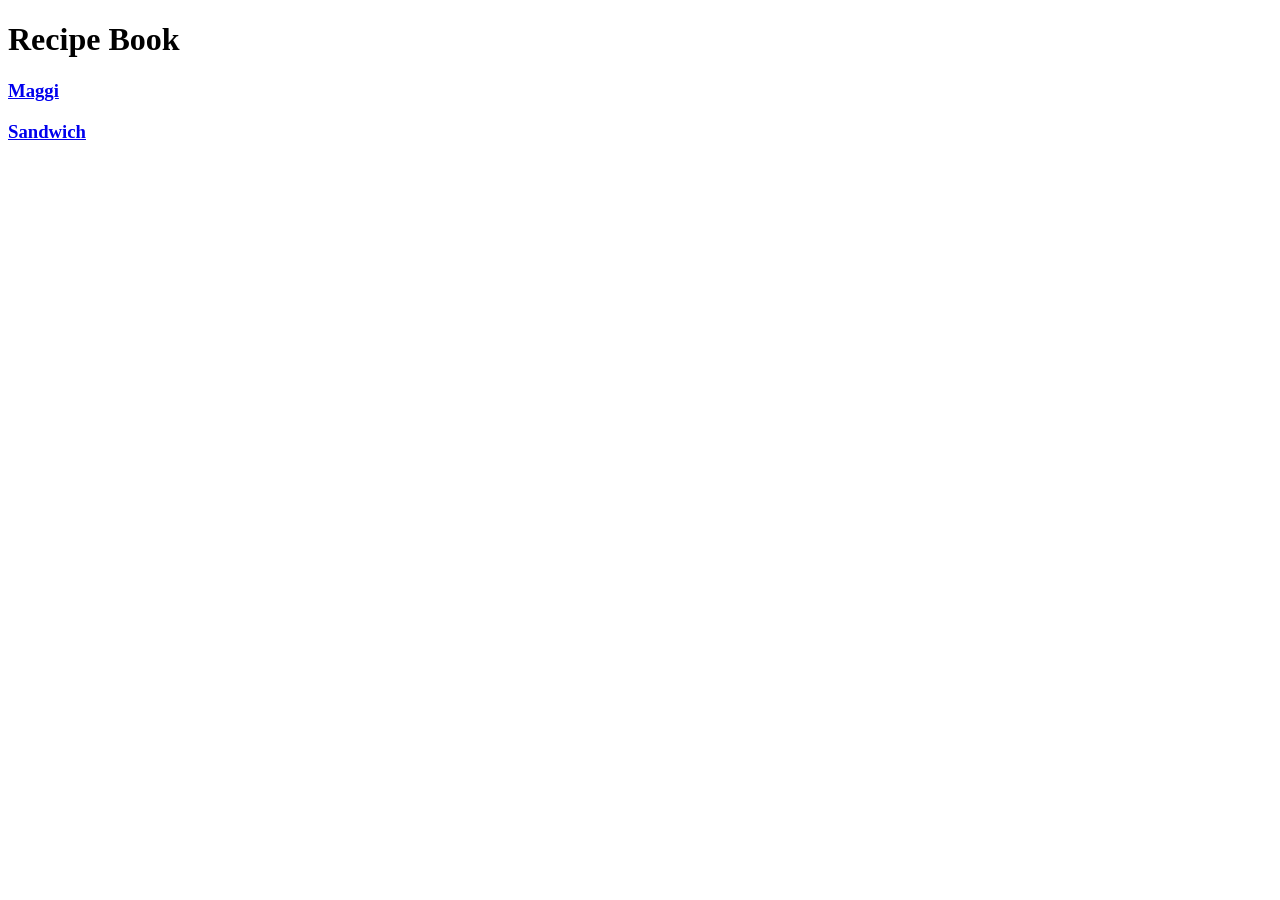
<file: index.html>
<!DOCTYPE html>
<html lang="en">
<head>
    <meta charset="UTF-8">
    <meta name="viewport" content="width=device-width, initial-scale=1.0">
    <title>Recipe Book | Vasu Gupta</title>
</head>
<body>
    <h1> Recipe Book</h1>
    <h3> <a href = "./recipes/maggi.html" > <p> Maggi</a>  </h3>
    <h3> <a href = "./recipes/sandwich.html"> Sandwich</a> </h3>
</body>
</html>
</file>
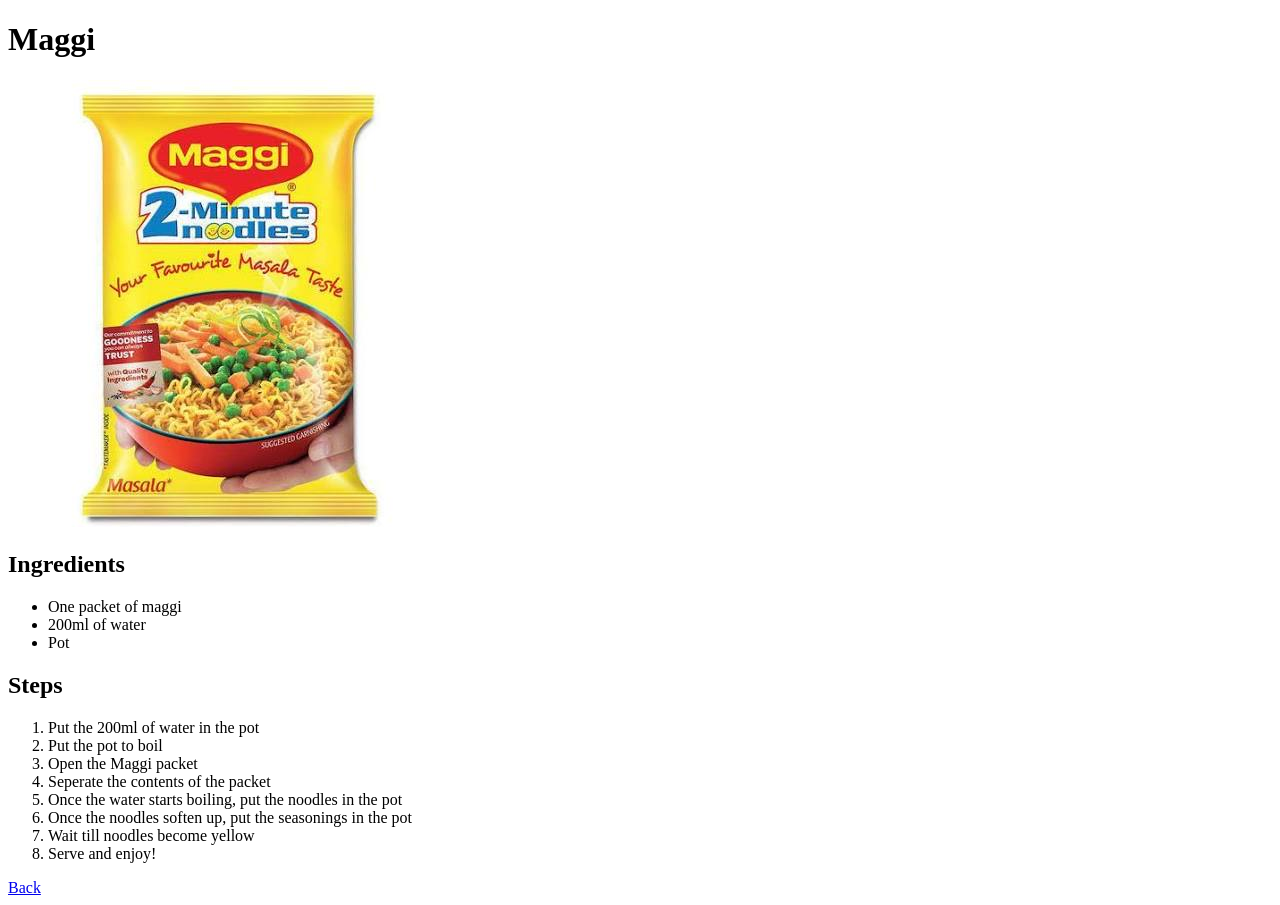
<file: recipes/maggi.html>
<!DOCTYPE html>
<html lang="en">
<head>
    <meta charset="UTF-8">
    <meta name="viewport" content="width=device-width, initial-scale=1.0">
    <title>Document</title>
</head>
<body>
    <h1> Maggi</h1>
    <img src = "../images/maggi.jpeg" height = "447" width="447">
    <h2> Ingredients</h2>
    <ul>
        <li> One packet of maggi</li>
        <li> 200ml of water</li>
        <li> Pot</li>
    </ul>
    <h2> Steps</h2>
    <ol>
        <li> Put the 200ml of water in the pot</li>
        <li> Put the pot to boil</li>
        <li> Open the Maggi packet</li>
        <li> Seperate the contents of the packet</li>
        <li> Once the water starts boiling, put the noodles in the pot</li>
        <li> Once the noodles soften up, put the seasonings in the pot</li>
        <li> Wait till noodles become yellow</li>
        <li> Serve and enjoy!</li>
    </ol>
    <a href = "../index.html"> Back</a>
</body>
</html>
</file>
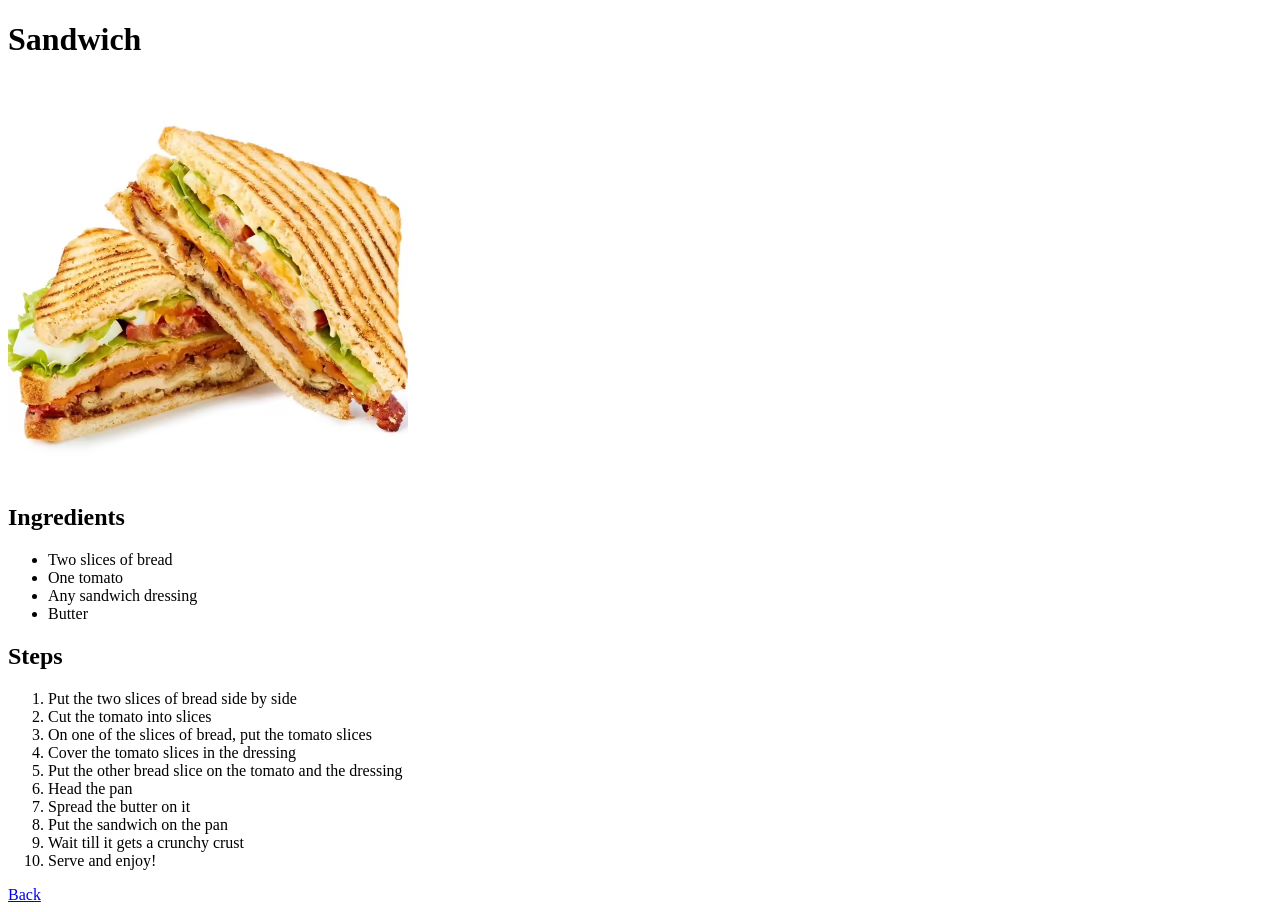
<file: recipes/sandwich.html>
<!DOCTYPE html>
<html lang="en">
<head>
    <meta charset="UTF-8">
    <meta name="viewport" content="width=device-width, initial-scale=1.0">
    <title>Document</title>
</head>
<body>
    <h1> Sandwich</h1>
    <img src = "../images/sandwich.jpeg" height="400" width="400">
    <h2> Ingredients </h2>
    <ul>
        <li> Two slices of bread</li>
        <li> One tomato</li>
        <li> Any sandwich dressing</li>
        <li> Butter</li>
    </ul>
    <h2> Steps</h2>
    <ol>
        <li> Put the two slices of bread side by side</li>
        <li> Cut the tomato into slices</li>
        <li> On one of the slices of bread, put the tomato slices</li>
        <li> Cover the tomato slices in the dressing</li>
        <li> Put the other bread slice on the tomato and the dressing</li>
        <li> Head the pan</li>
        <li> Spread the butter on it</li>
        <li> Put the sandwich on the pan</li>
        <li> Wait till it gets a crunchy crust</li>
        <li> Serve and enjoy!</li>
    </ol>
    <a href = "../index.html"> Back</a>
</body>
</html>
</file>
